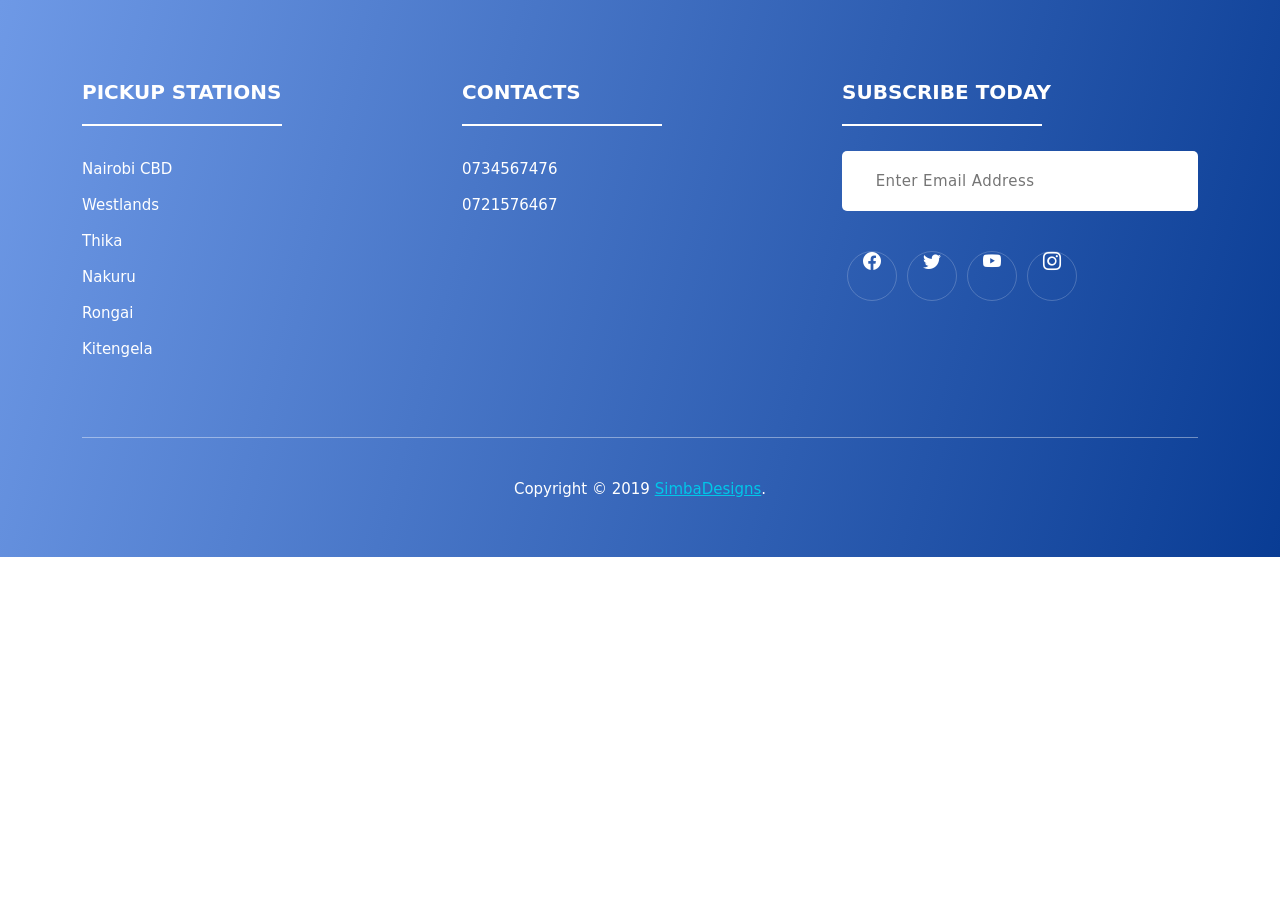
<file: templates/footer.html>
<html lang="en">
<head>
    <meta charset="UTF-8">
    <meta name="viewport" content="width=device-width, initial-scale=1.0">
    <title>footer</title>
    <link rel="stylesheet" href="../static/footer.css">
    <link href="https://cdn.jsdelivr.net/npm/bootstrap@5.0.2/dist/css/bootstrap.min.css" rel="stylesheet" integrity="sha384-EVSTQN3/azprG1Anm3QDgpJLIm9Nao0Yz1ztcQTwFspd3yD65VohhpuuCOmLASjC" crossorigin="anonymous">
    <link rel="stylesheet" href="https://cdn.jsdelivr.net/npm/bootstrap-icons@1.10.5/font/bootstrap-icons.css">
</head>
<body>
    <div class="footer">
        <div class="container">
            <div class="row">
                <div class="col-lg-4 col-sm-4 col-xs-12">
                    <div class="single_footer">
                        <h4>PickUp Stations</h4>
                        <ul>
                            <li><a href="#">Nairobi CBD</a></li>
                            <li><a href="#">Westlands</a></li>
                            <li><a href="#">Thika</a></li>
                            <li><a href="#">Nakuru </a></li>
                            <li><a href="#">Rongai</a></li>
                            <li><a href="#">Kitengela</a></li>
                        </ul>
                    </div>
                </div><!--- END COL -->
                <div class="col-md-4 col-sm-4 col-xs-12">
                    <div class="single_footer single_footer_address">
                        <h4>Contacts</h4>
                        <ul>
                            <li><a href="#">0734567476</a></li>
                            <li><a href="#">0721576467</a></li>
                            
                        </ul>
                    </div>
                </div><!--- END COL -->
                <div class="col-md-4 col-sm-4 col-xs-12">
                    <div class="single_footer single_footer_address">
                        <h4>Subscribe today</h4>
                        <div class="signup_form">
                            <form action="#" class="subscribe">
                                <input type="text" class="subscribe__input" placeholder="Enter Email Address">
                                <button type="button" class="subscribe__btn"><i class="fas fa-paper-plane"></i></button>
                            </form>
                        </div>
                    </div>
                    <div class="social_profile">
                        <ul>
                            <li><a href="#"><i class="bi bi-facebook"></i></a></li>
                            <li><a href="#"><i class="bi bi-twitter"></i></a></li>
                            <li><a href="#"><i class="bi bi-youtube"></i></a></li>
                            <li><a href="#"><i class="bi bi-instagram"></i></a></li>
                        </ul>
                    </div>
                </div><!--- END COL -->
            </div><!--- END ROW -->
            <div class="row">
                <div class="col-lg-12 col-sm-12 col-xs-12">
                    <p class="copyright">Copyright © 2019 <a href="#">SimbaDesigns</a>.</p>
                </div><!--- END COL -->
            </div><!--- END ROW -->
        </div><!--- END CONTAINER -->
    </div>
    <script src="https://cdn.jsdelivr.net/npm/bootstrap@5.0.2/dist/js/bootstrap.bundle.min.js" integrity="sha384-MrcW6ZMFYlzcLA8Nl+NtUVF0sA7MsXsP1UyJoMp4YLEuNSfAP+JcXn/tWtIaxVXM" crossorigin="anonymous"></script>
</body>
</html>
</file>
<file: static/footer.css>
h1,
h2,
h3,
h4,
h5,
h6 {}
a,
a:hover,
a:focus,
a:active {
    text-decoration: none;
    outline: none;
}

a,
a:active,
a:focus {
    color: #333;
    text-decoration: none;
    transition-timing-function: ease-in-out;
    -ms-transition-timing-function: ease-in-out;
    -moz-transition-timing-function: ease-in-out;
    -webkit-transition-timing-function: ease-in-out;
    -o-transition-timing-function: ease-in-out;
    transition-duration: .2s;
    -ms-transition-duration: .2s;
    -moz-transition-duration: .2s;
    -webkit-transition-duration: .2s;
    -o-transition-duration: .2s;
}

ul {
    margin: 0;
    padding: 0;
    list-style: none;
}
img {
max-width: 100%;
height: auto;
}
section {
    padding: 60px 0;
   /* min-height: 100vh;*/
}
.footer {
background: linear-gradient(105deg,#6e99e6 ,#093c94);
padding-top: 80px;
padding-bottom: 40px;
}
/*END FOOTER SOCIAL DESIGN*/
.single_footer{}
@media only screen and (max-width:768px) { 
.single_footer{margin-bottom:30px;}
}
.single_footer h4 {
color: #fff;
margin-top: 0;
margin-bottom: 25px;
font-weight: 700;
text-transform: uppercase;
font-size: 20px;
}
.single_footer h4::after {
content: "";
display: block;
height: 2px;
width: 200px;
background: #fff;
margin-top: 20px;
}
.single_footer p{color:#fff;}
.single_footer ul {
margin: 0;
padding: 0;
list-style: none;
}

.single_footer ul li a {
color: #fff;
-webkit-transition: all 0.3s ease 0s;
transition: all 0.3s ease 0s;
line-height: 36px;
font-size: 15px;
text-transform: capitalize;
text-decoration: none;
}
.single_footer ul li a:hover { 
    color: #c9ff36;
    text-decoration: underline;
 }

.single_footer_address{}
.single_footer_address ul{}
.single_footer_address ul li{color:#fff;}
.single_footer_address ul li span {
font-weight: 400;
color: #fff;
line-height: 28px;
}
.contact_social ul {
list-style: outside none none;
margin: 0;
padding: 0;
}

/*START NEWSLETTER CSS*/
.subscribe {
display: block;
position: relative;
margin-top: 15px;
width: 100%;
}
.subscribe__input {
background-color: #fff;
border: medium none;
border-radius: 5px;
color: #333;
display: block;
font-size: 15px;
font-weight: 500;
height: 60px;
letter-spacing: 0.4px;
margin: 0;
padding: 0 150px 0 20px;
text-align: center;
text-transform: capitalize;
width: 100%;
}
@media only screen and (max-width:768px) { 
.subscribe__input{padding: 0 50px 0 20px;}
}

.subscribe__btn {
background-color: transparent;
border-radius: 0 25px 25px 0;
color: #01c7e9;
cursor: pointer;
display: block;
font-size: 20px;
height: 60px;
position: absolute;
right: 0;
top: 0;
width: 60px;
}
.subscribe__btn i{transition: all 0.3s ease 0s;}
@media only screen and (max-width:768px) { 
.subscribe__btn{right:0px;}
}

.subscribe__btn:hover i{
color:#ff3666;
}
button {
padding: 0;
border: none;
background-color: transparent;
-webkit-border-radius: 0;
border-radius: 0;
}
/*END NEWSLETTER CSS*/

/*START SOCIAL PROFILE CSS*/
.social_profile {margin-top:40px;}
.social_profile ul{
list-style: outside none none;
margin: 0;
padding: 0;
}
.social_profile ul li{float:left;}
.social_profile ul li a {
text-align: center;
border: 0px;
text-transform: uppercase;
transition: all 0.3s ease 0s;
margin: 0px 5px;
font-size: 18px;
color: #fff;
border-radius: 30px;
width: 50px;
height: 50px;
line-height: 50px;
display: block;
border: 1px solid rgba(255,255,255,0.2);
}
@media only screen and (max-width:768px) { 
.social_profile ul li a{margin-right:10px;margin-bottom:10px;}
}
@media only screen and (max-width:480px) { 
.social_profile ul li a{
width:40px;
height:40px;
line-height:40px;
}
}
.social_profile ul li a:hover{
background:#ff3666;
border: 1px solid #ff3666;
color:#fff;
border:0px;
}
/*END SOCIAL PROFILE CSS*/
.copyright {
margin-top: 70px;
padding-top: 40px;
color:#fff;
font-size: 15px;
border-top: 1px solid rgba(255,255,255,0.4);
text-align: center;
}
.copyright a{color:#01c7e9;transition: all 0.2s ease 0s;}
.copyright a:hover{color:#ff3666;}
</file>
